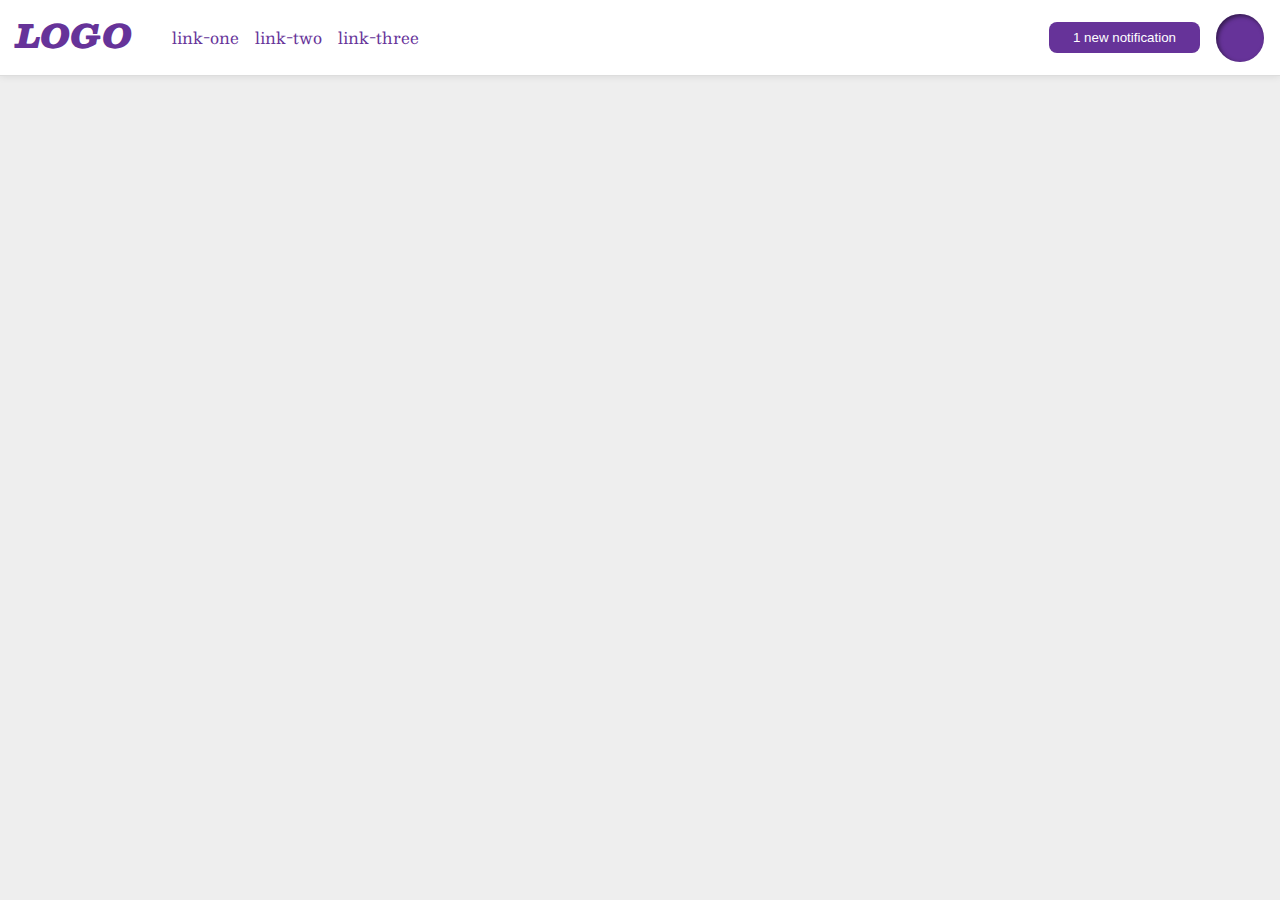
<file: foundations/flex/03-flex-header-2/index.html>
<!DOCTYPE html>
<html lang="en">
  <head>
    <meta charset="UTF-8">
    <meta http-equiv="X-UA-Compatible" content="IE=edge">
    <meta name="viewport" content="width=device-width, initial-scale=1.0">
    <title>Flex Header 2</title>
    <link rel="stylesheet" href="style.css">
  </head>
  <body>

    <div class="header">
      <div class="logo">LOGO</div>
      <ul class="links">
        <li><a href="https://google.com">link-one</a></li>
        <li><a href="https://google.com">link-two</a></li>
        <li><a href="https://google.com">link-three</a></li>
      </ul>
      <div class="links-right">
        <button class="notifications">1 new notification</button>
        <div class="profile-image"></div>
      </div>
    </div>
  </body>
</html>
</file>
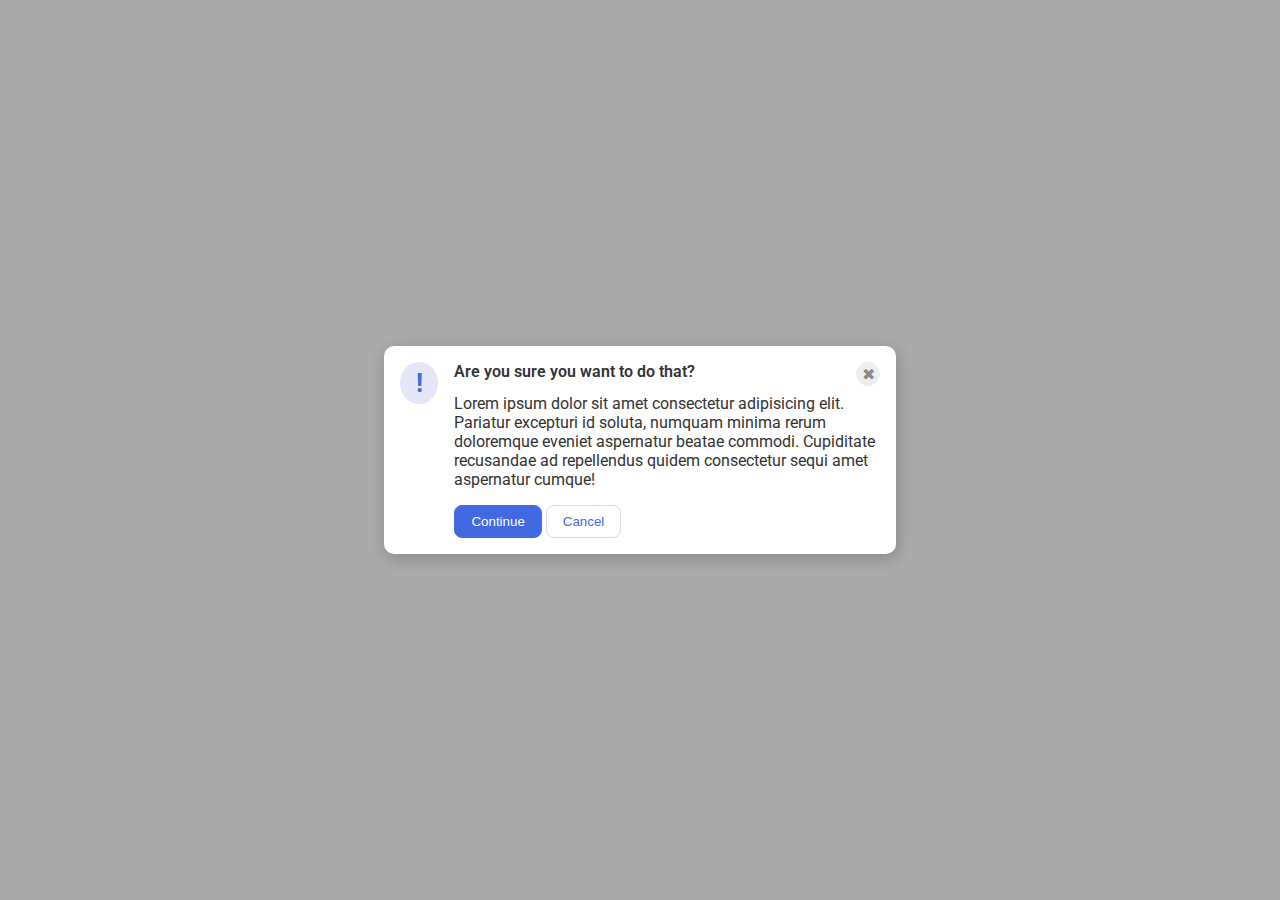
<file: foundations/flex/05-flex-modal/index.html>
<!DOCTYPE html>
<html lang="en">
  <head>
    <meta charset="UTF-8">
    <meta http-equiv="X-UA-Compatible" content="IE=edge">
    <meta name="viewport" content="width=device-width, initial-scale=1.0">
    <link rel="stylesheet" href="style.css">
    <title>Modal</title>
  </head>
  <body>
    <div class="modal">
      <div class="icon">!</div>
      <div class="container-main">
        <div class="container-title">
          <div class="header">Are you sure you want to do that?</div>
          <button class="close-button">✖</button>
        </div>
        <div class="text">Lorem ipsum dolor sit amet consectetur adipisicing elit. Pariatur excepturi id soluta, numquam minima rerum doloremque eveniet aspernatur beatae commodi. Cupiditate recusandae ad repellendus quidem consectetur sequi amet aspernatur cumque!</div>
        <div class="container-buttons">
          <button class="continue">Continue</button>
          <button class="cancel">Cancel</button>
        </div>
      </div>
    </div>
  </body>
</html>
</file>
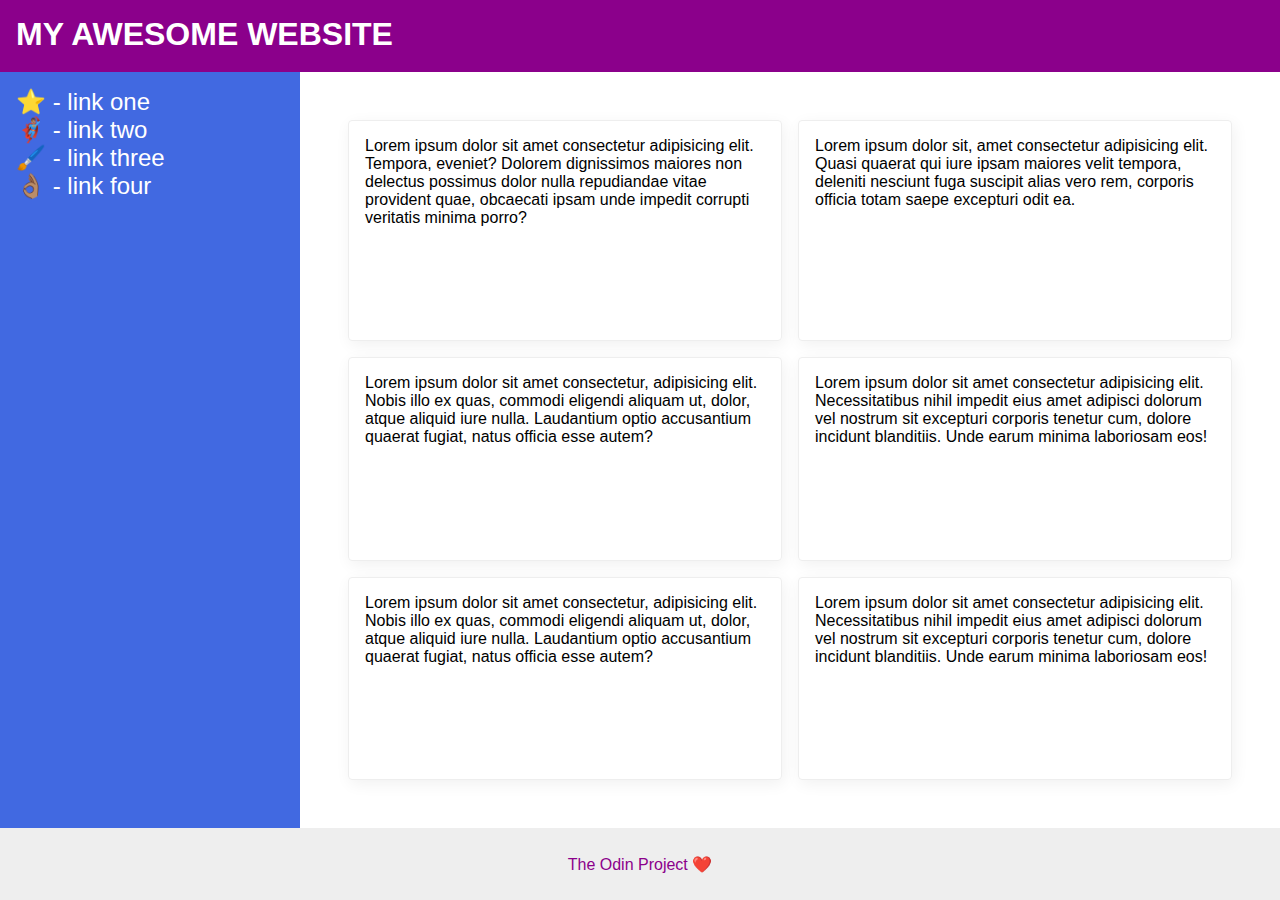
<file: foundations/flex/07-flex-layout-2/index.html>
<!DOCTYPE html>
<html lang="en">
  <head>
    <meta charset="UTF-8">
    <meta http-equiv="X-UA-Compatible" content="IE=edge">
    <meta name="viewport" content="width=device-width, initial-scale=1.0">
    <title>The Holy Grail</title>
    <link rel="stylesheet" href="style.css">
  </head>
  <body>
    <div class="container-header">
      <div class="header">
        <h1>MY AWESOME WEBSITE</h1>
      </div>
    </div>
    <div class="container-content">
      <div class="sidebar">
        <ul>
          <li><a href="#">⭐ - link one</a></li>
          <li><a href="#">🦸🏽‍♂️ - link two</a></li>
          <li><a href="#">🖌️ - link three</a></li>
          <li><a href="#">👌🏽 - link four</a></li>
        </ul>
      </div>
      <div class="container-cards">
        <div class="card">Lorem ipsum dolor sit amet consectetur adipisicing elit. Tempora, eveniet? Dolorem dignissimos maiores non delectus possimus dolor nulla repudiandae vitae provident quae, obcaecati ipsam unde impedit corrupti veritatis minima porro?</div>
        <div class="card">Lorem ipsum dolor sit, amet consectetur adipisicing elit. Quasi quaerat qui iure ipsam maiores velit tempora, deleniti nesciunt fuga suscipit alias vero rem, corporis officia totam saepe excepturi odit ea.</div>
        <div class="card">Lorem ipsum dolor sit amet consectetur, adipisicing elit. Nobis illo ex quas, commodi eligendi aliquam ut, dolor, atque aliquid iure nulla. Laudantium optio accusantium quaerat fugiat, natus officia esse autem?</div>
        <div class="card">Lorem ipsum dolor sit amet consectetur adipisicing elit. Necessitatibus nihil impedit eius amet adipisci dolorum vel nostrum sit excepturi corporis tenetur cum, dolore incidunt blanditiis. Unde earum minima laboriosam eos!</div>
        <div class="card">Lorem ipsum dolor sit amet consectetur, adipisicing elit. Nobis illo ex quas, commodi eligendi aliquam ut, dolor, atque aliquid iure nulla. Laudantium optio accusantium quaerat fugiat, natus officia esse autem?</div>
        <div class="card">Lorem ipsum dolor sit amet consectetur adipisicing elit. Necessitatibus nihil impedit eius amet adipisci dolorum vel nostrum sit excepturi corporis tenetur cum, dolore incidunt blanditiis. Unde earum minima laboriosam eos!</div>
      </div>
    </div>
    <div class="container-footer">
      <div class="footer">
        <p>The Odin Project ❤️</p>
      </div>
    </div>
  </body>
</html>
</file>
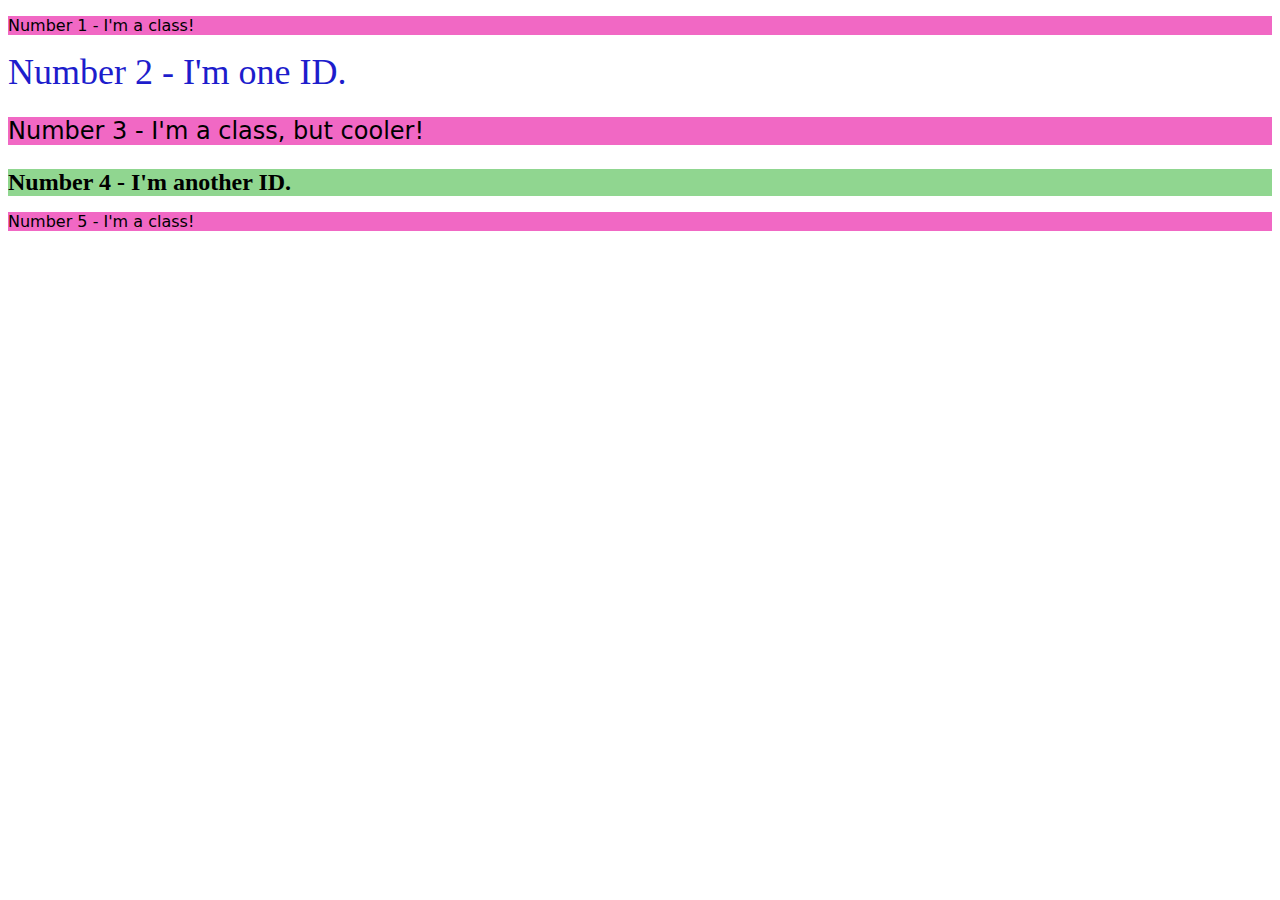
<file: foundations/intro-to-css/02-class-id-selectors/index.html>
<!DOCTYPE html>
<html lang="en">
  <head>
    <meta charset="UTF-8">
    <meta http-equiv="X-UA-Compatible" content="IE=edge">
    <meta name="viewport" content="width=device-width, initial-scale=1.0">
    <title>Class and ID Selectors</title>
    <link rel="stylesheet" href="style.css">
  </head>
  <body>
    <p class="odd">Number 1 - I'm a class!</p>
    <div id="blue-text">Number 2 - I'm one ID.</div>
    <p class="odd third">Number 3 - I'm a class, but cooler!</p>
    <div id="green-element">Number 4 - I'm another ID.</div>
    <p class="odd">Number 5 - I'm a class!</p>
  </body>
</html>
</file>
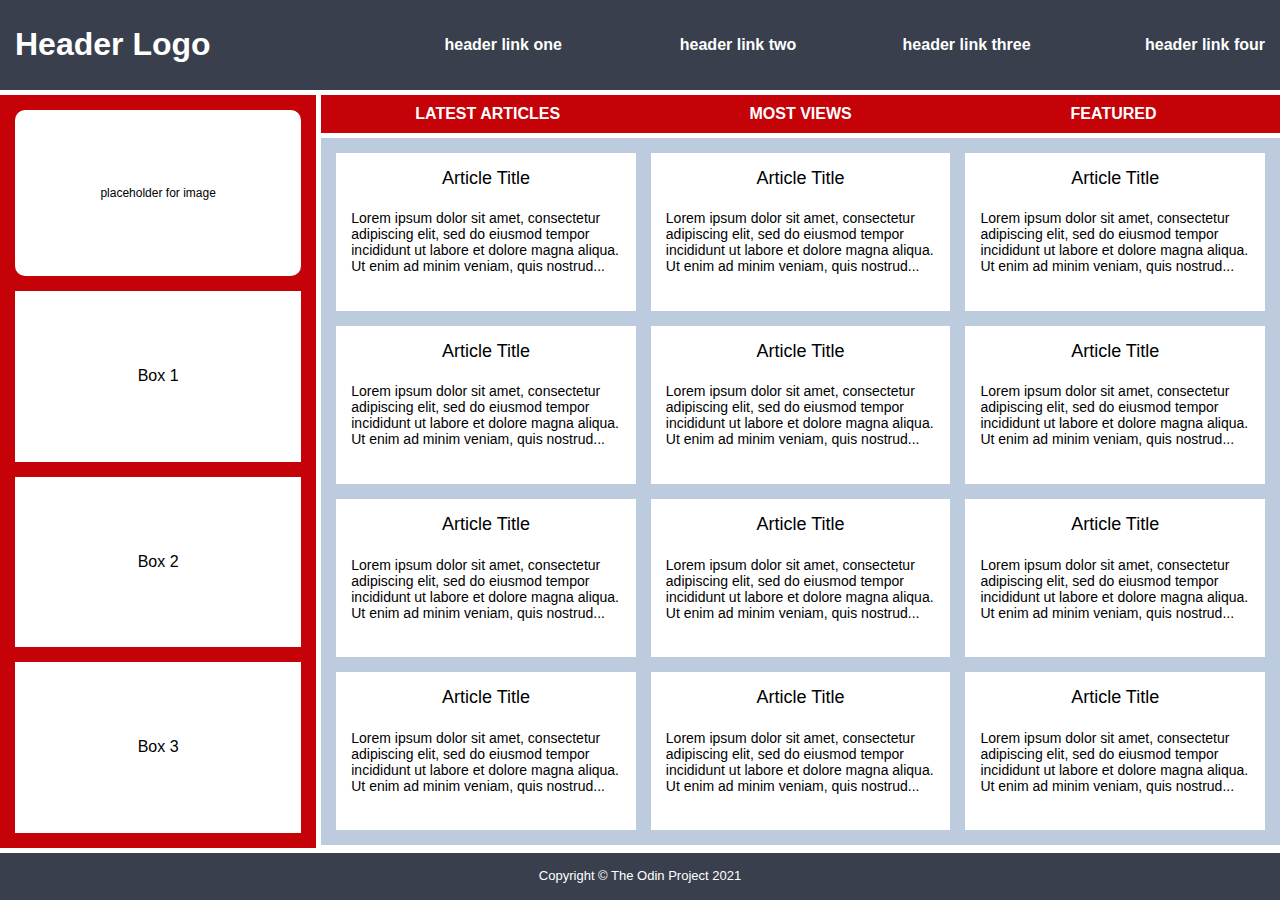
<file: intermediate-html-css/advanced-grid/02-holy-grail-mockup/index.html>
<!DOCTYPE html>
<html lang="en">
  <head>
    <meta charset="UTF-8">
    <meta http-equiv="X-UA-Compatible" content="IE=edge">
    <meta name="viewport" content="width=device-width, initial-scale=1.0">
    <title>Holy Grail Mockup</title>
    <link rel="stylesheet" href="style.css">
  </head>
  <body>
    <div class="container">
      <div class="header">
        <div class="logo">Header Logo</div>
        <div class="menu">
          <ul>
            <li>header link one</li>
            <li>header link two</li>
            <li>header link three</li>
            <li>header link four</li>
          </ul>
        </div>
      </div>
    <div class="content">
      <div class="sidebar">
        <div class="photo">
          <p>placeholder for image</p>    
        </div>
        <div class="side-content">Box 1
        </div>
        <div class="side-content">Box 2
        </div>
        <div class="side-content">Box 3
        </div>
      </div>
      <div class="main">
        <div class="nav">
          <ul>
            <li>Latest Articles</li>
            <li>Most Views</li>
            <li>Featured</li>
          </ul>
        </div>

        <div class="article">
          <div class="card">
            <p class="title">Article Title</p>
            <p>Lorem ipsum dolor sit amet, consectetur adipiscing elit, sed do eiusmod tempor incididunt ut labore et dolore magna aliqua. Ut enim ad minim veniam, quis nostrud...</p>
          </div>
          <div class="card">
            <p class="title">Article Title</p>
            <p>Lorem ipsum dolor sit amet, consectetur adipiscing elit, sed do eiusmod tempor incididunt ut labore et dolore magna aliqua. Ut enim ad minim veniam, quis nostrud...</p>
          </div>
          <div class="card">
            <p class="title">Article Title</p>
            <p>Lorem ipsum dolor sit amet, consectetur adipiscing elit, sed do eiusmod tempor incididunt ut labore et dolore magna aliqua. Ut enim ad minim veniam, quis nostrud...</p>
          </div>
          <div class="card">
            <p class="title">Article Title</p>
            <p>Lorem ipsum dolor sit amet, consectetur adipiscing elit, sed do eiusmod tempor incididunt ut labore et dolore magna aliqua. Ut enim ad minim veniam, quis nostrud...</p>
          </div>
          <div class="card">
            <p class="title">Article Title</p>
            <p>Lorem ipsum dolor sit amet, consectetur adipiscing elit, sed do eiusmod tempor incididunt ut labore et dolore magna aliqua. Ut enim ad minim veniam, quis nostrud...</p>
          </div>
          <div class="card">
            <p class="title">Article Title</p>
            <p>Lorem ipsum dolor sit amet, consectetur adipiscing elit, sed do eiusmod tempor incididunt ut labore et dolore magna aliqua. Ut enim ad minim veniam, quis nostrud...</p>
          </div>
          <div class="card">
            <p class="title">Article Title</p>
            <p>Lorem ipsum dolor sit amet, consectetur adipiscing elit, sed do eiusmod tempor incididunt ut labore et dolore magna aliqua. Ut enim ad minim veniam, quis nostrud...</p>
          </div>
          <div class="card">
            <p class="title">Article Title</p>
            <p>Lorem ipsum dolor sit amet, consectetur adipiscing elit, sed do eiusmod tempor incididunt ut labore et dolore magna aliqua. Ut enim ad minim veniam, quis nostrud...</p>
          </div>
          <div class="card">
            <p class="title">Article Title</p>
            <p>Lorem ipsum dolor sit amet, consectetur adipiscing elit, sed do eiusmod tempor incididunt ut labore et dolore magna aliqua. Ut enim ad minim veniam, quis nostrud...</p>
          </div>
          <div class="card">
            <p class="title">Article Title</p>
            <p>Lorem ipsum dolor sit amet, consectetur adipiscing elit, sed do eiusmod tempor incididunt ut labore et dolore magna aliqua. Ut enim ad minim veniam, quis nostrud...</p>
          </div>
          <div class="card">
            <p class="title">Article Title</p>
            <p>Lorem ipsum dolor sit amet, consectetur adipiscing elit, sed do eiusmod tempor incididunt ut labore et dolore magna aliqua. Ut enim ad minim veniam, quis nostrud...</p>
          </div>
          <div class="card">
            <p class="title">Article Title</p>
            <p>Lorem ipsum dolor sit amet, consectetur adipiscing elit, sed do eiusmod tempor incididunt ut labore et dolore magna aliqua. Ut enim ad minim veniam, quis nostrud...</p>
          </div>
        </div>
      </div>
    </div>
      <div class="footer">
        <p>Copyright © The Odin Project 2021</p>
      </div>
    </div>
  </body>
</html>
</file>
<file: foundations/flex/03-flex-header-2/style.css>
/* this is some magical font-importing.  
you'll learn about it later. */
@import url('https://fonts.googleapis.com/css2?family=Besley:ital,wght@0,400;1,900&display=swap');

body {
  margin: 0;
  background: #eee;
  font-family: Besley, serif;
}

.header {
  background: white;
  border-bottom: 1px solid #ddd;
  box-shadow: 0 0 8px rgba(0,0,0,.1);
  display: flex;
  padding: 8px 16px;
  justify-content: space-between;
}

.profile-image {
  background: rebeccapurple;
  box-shadow: inset 2px 2px 4px rgba(0,0,0,.5);
  border-radius: 50%;
  width: 48px;
  height: 48px;
  flex: auto;
}

.logo {
  color: rebeccapurple;
  font-size: 32px;
  font-weight: 900;
  font-style: italic;
  flex: 0 0 auto;
}

button {
  border: none;
  border-radius: 8px;
  background: rebeccapurple;
  color: white;
  padding: 8px 24px;
  justify-self: flex-end;
  flex: auto;
}

a {
  /* this removes the line under our links */
  text-decoration: none;
  color: rebeccapurple;
}

ul {
  list-style-type: none;
  display: flex;
  flex: 1 4 auto;
  gap: 16px;
}

.links-left, .links-right {
  display: flex;
  flex: 1 1 2;
}

.links-left {
  justify-items: flex-start;
}

.links-right {
  gap: 16px;
  align-items: center;
}
</file>
<file: foundations/flex/05-flex-modal/style.css>
@import url('https://fonts.googleapis.com/css2?family=Roboto:wght@400;700&display=swap');

html, body {
  height: 100%;
}

body {
  font-family: Roboto, sans-serif;
  margin: 0;
  background: #aaa;
  color: #333;
  /* I'll give you this one for free lol */
  display: flex;
  align-items: center;
  justify-content: center;
}

.modal {
  background: white;
  width: 480px;
  border-radius: 10px;
  box-shadow: 2px 4px 16px rgba(0,0,0,.2);
  display: flex;
  padding: 16px;
  gap: 16px;
}

.container-main {
  display: flex;
  flex-direction: column;
  flex: 9 9 auto;
  gap: 8px;
}

.icon {
  color: royalblue;
  font-size: 26px;
  font-weight: 700;
  background: lavender;
  width: 42px;
  height: 42px;
  border-radius: 50%;
  display: flex;
  align-items: center;
  justify-content: center;
  flex: 1 1 auto;
}

.container-title {
  display: flex;
  justify-content: space-between;
}

.header {
  flex: 8 8 auto;
  font-weight: 600;
}

.container-buttons {
  margin-top: 8px;
  display: flex;
  gap: 4px;
}

.close-button {
  background: #eee;
  color: #888;
  font-weight: 400;
  font-size: 16px;
  height: 24px;
  width: 24px;
  border-radius: 50%;
  display: flex;
  align-items: center;
  justify-content: center;
  border: 1px solid #eee;
  padding: 0;
  flex: 0 1 auto;
}

button {
  cursor: pointer;
  padding: 8px 16px;
  border-radius: 8px;
}

button.continue {
  background: royalblue;
  border: 1px solid royalblue;
  color: white;
}

button.cancel {
  background: white;
  border: 1px solid #ddd;
  color: royalblue;
}
</file>
<file: foundations/flex/07-flex-layout-2/style.css>
body {
  font-family: -apple-system, BlinkMacSystemFont, 'Segoe UI', Roboto, Oxygen, Ubuntu, Cantarell, 'Open Sans', 'Helvetica Neue', sans-serif;
  margin: 0;
  min-height: 100vh;
  display: flex;
  flex-direction: column;
  justify-content: space-between;
}

.header {
  height: 72px;
  background: darkmagenta;
  flex: auto;
  display: flex;
  padding-left: 16px;
}

h1 {
  color: white;
  font-size: 32px;
  font-weight: 900;
  margin-top: 16px;
}

ul {
  list-style: none;
  font-size: 24px;
  padding: 0px;
  margin: 0px;
}

a {
  color: white;
  text-decoration: none;
}

.footer {
  height: 72px;
  background: #eee;
  color: darkmagenta;
  display: flex;
  align-items: center;
  justify-content: center;
}

.sidebar {
  min-width: 300px;
  background: royalblue;
  box-sizing: border-box;
  text-decoration: none;
  flex-basis: 300px;
  padding: 16px;
}

.card {
  border: 1px solid #eee;
  box-shadow: 2px 4px 16px rgba(0,0,0,.06);
  border-radius: 4px;
  gap: 16px;
  flex: auto;
  padding: 16px;
  width: 300px;

}
.container-header {
  display: flex;
  align-items: center;
}

.container-content {
  display: flex;
  justify-content: flex-start;
  flex: auto;
  align-content: stretch;
}

.container-cards {
  padding: 48px;
  display: flex;
  flex: auto;
  flex-wrap: wrap;
  gap: 16px;
}
</file>
<file: foundations/intro-to-css/02-class-id-selectors/style.css>
.odd {
    background-color: #f168c4;
    font-family: Verdana, 'DejaVu Sans', sans-serif;
}

.third {
    font-size: 24px;
}

#blue-text {
    color: rgb(29, 29, 204);
    font-size: 36px;
}

#green-element {
    background-color: rgb(144, 214, 144);
    font-size: 24px;
    font-weight: bold;
}
</file>
<file: intermediate-html-css/advanced-grid/02-holy-grail-mockup/style.css>
* {
  margin: 0;
  padding: 0;
}

body {
  height: 100vh;
  width: 100vw;
}

.logo {
  text-align: left;
}

.container {
  text-align: center;
  width: 100% -30px;
  height: 100%;
  display: grid;
  align-content: space-between;
  grid-template-rows: 2fr 16fr 1fr;
}

.container div {
  font-size: 32px;
  font-family: Helvetica;
  font-weight: bold;
  color: white;
}

.header {
  background-color: #393f4d;
  width: 100% -15px;
  display: grid;
  grid-template-columns: 25% auto;
  grid-template-rows: auto;
  margin-bottom: 5px;
  grid-row: 1;
  align-content: center;
  padding: 0px 15px;
}

.menu {
    align-content: center;
}

.menu ul,
.menu li {
  font-size: 16px;
  list-style: none;
  text-align: right;
}

.menu ul {
  display: grid;
  grid-template-columns: repeat(4, 1fr);
}

.content {
  grid-row: 2;
  display: grid;
  grid-template-columns: repeat(4, 1fr);
  margin-bottom: 5px;
  gap: 5px;
  overflow: hidden;
}

.sidebar {
  background-color: #C50208;
  display: grid;
  grid-template-columns: auto;
  gap: 15px;
  padding: 15px;
}

.sidebar .photo {
  background-color: white;
  color: black;
  font-size: 12px;
  font-weight: normal;
  border-radius: 10px;
  display: grid;
  align-content: center;
}


.sidebar .side-content {
  background-color: white;
  color: black;
  font-size: 16px;
  font-weight: normal;
  display: grid;
  align-content: center;  
}

.main {
  grid-column: 2/5;
}

.nav {
  background-color: #C50208;
  margin-bottom: 5px;
  padding: 10px;
}

.nav ul {
  display: grid;
  grid-template-columns: repeat(3, 1fr);

}

.nav ul li {
  font-size: 16px;
  text-transform: uppercase;
  list-style: none;
}

.article {
  background-color: #bccbde;
  display: grid;
  height: 90%;
  grid-template-columns: repeat(auto-fit, minmax(250px, 1fr));
  grid-template-rows: repeat(auto-fit, minmax(150px, 1fr));
  gap: 15px;
  padding: 15px;
}

.article p {
  font-size: 18px;
  font-family: sans-serif;
  color: white;
  text-align: left;
}

.article .card {
  background-color: #FFFFFF;
  color: black;
  text-align: center;
  padding: 15px;
  display: grid;
  justify-content: center;
}

.card p {
  color: black;
  font-weight: normal;
  font-size: 14px;
}

.card .title {
  font-size: 18px;
  text-align: center;
}

.footer {
  background-color: #393f4d;
  padding: 15px;
  grid-row: 3;
}

.footer p {
  font-size: 13px;
  font-weight: normal;
}
</file>
